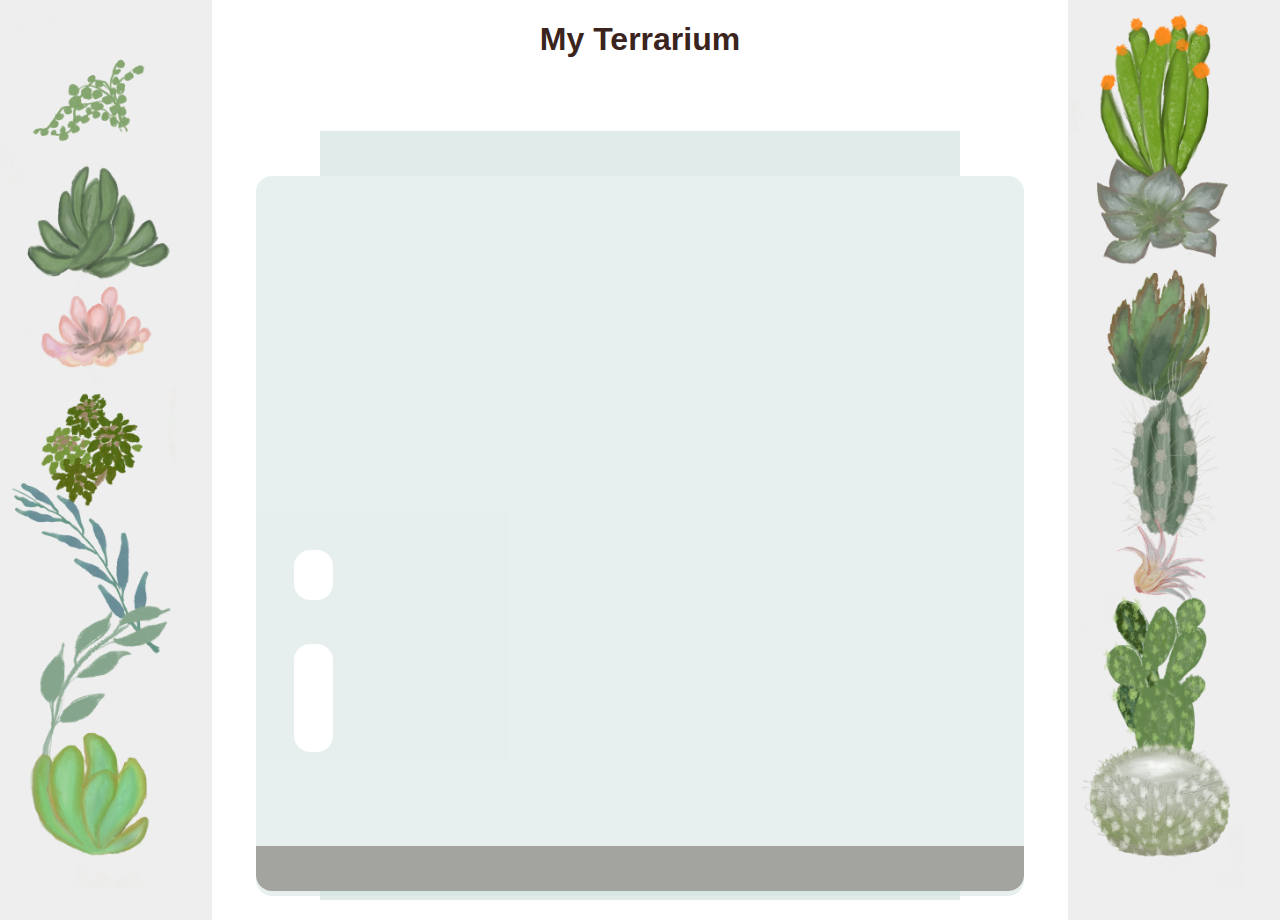
<file: html-basics/Terrarium/index.html>
<!DOCTYPE html>
<html lang="en">
    <head>
        <link rel="stylesheet" href="./styles.css" />
        <script src="./script.js" defer></script>

  <!-- The head has info about the meta data i.e title,charset,browser info, viewport info -->
  <title>Welcome to my Virtual Terrarium</title>
  
  <meta charset="utf-8" />
  <meta http-equiv="X-UA-Compatible" content="IE=edge" />
  <meta name="viewport" content="width=device-width", initial-scale=1" />
    </head>
  <body>
    <div id="page">
      <div id="left-container" class="container">
        <div class="plant-holder">
          <img
            class="plant"
            alt="plant"
            id="plant1"
            src="./images/plant1.png"
          />
        </div>
        <div class="plant-holder">
          <img
            class="plant"
            alt="plant"
            id="plant2"
            src="./images/plant2.png"
          />
        </div>
        <div class="plant-holder">
          <img
            class="plant"
            alt="plant"
            id="plant3"
            src="./images/plant3.png"
          />
        </div>
        <div class="plant-holder">
          <img
            class="plant"
            alt="plant"
            id="plant4"
            src="./images/plant4.png"
          />
        </div>
        <div class="plant-holder">
          <img
            class="plant"
            alt="plant"
            id="plant5"
            src="./images/plant5.png"
          />
        </div>
        <div class="plant-holder">
          <img
            class="plant"
            alt="plant"
            id="plant6"
            src="./images/plant6.png"
          />
        </div>
        <div class="plant-holder">
          <img
            class="plant"
            alt="plant"
            id="plant7"
            src="./images/plant7.png"
          />
        </div>
      </div>
      <div id="right-container" class="container">
        <div class="plant-holder">
          <img
            class="plant"
            alt="plant"
            id="plant8"
            src="./images/plant8.png"
          />
        </div>
        <div class="plant-holder">
          <img
            class="plant"
            alt="plant"
            id="plant9"
            src="./images/plant9.png"
          />
        </div>
        <div class="plant-holder">
          <img
            class="plant"
            alt="plant"
            id="plant10"
            src="./images/plant10.png"
          />
        </div>
        <div class="plant-holder">
          <img
            class="plant"
            alt="plant"
            id="plant11"
            src="./images/plant11.png"
          />
        </div>
        <div class="plant-holder">
          <img
            class="plant"
            alt="plant"
            id="plant12"
            src="./images/plant12.png"
          />
        </div>
        <div class="plant-holder">
          <img
            class="plant"
            alt="plant"
            id="plant13"
            src="./images/plant13.png"
          />
        </div>
        <div class="plant-holder">
          <img
            class="plant"
            alt="plant"
            id="plant14"
            src="./images/plant14.png"
          />
        </div>
      </div>
    </div>
    <h1>My Terrarium</h1>

    <div id="terrarium">
        <div class="jar-top"></div>
        <div class="jar-walls">
            <div class="jar-glossy-long"></div>
            <div class="jar-glossy-short"></div>
        </div>
        <div class="dirt"></div>
        <div class="jar-bottom"></div>
    </div>
  </body>
</html>
</file>
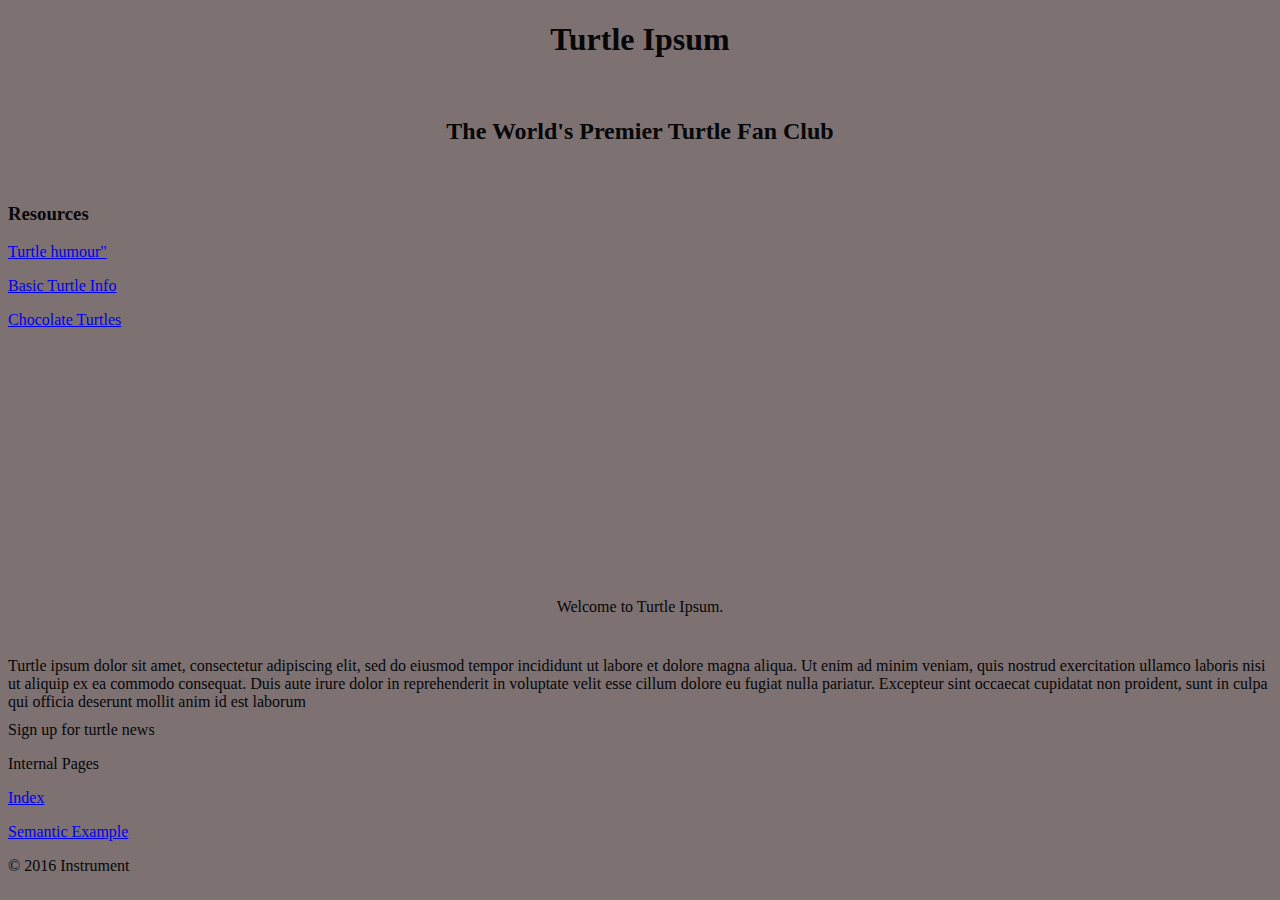
<file: accessibility_practice/accessibility_practice.html>
<!DOCTYPE html>
<html>
  <head>
    <title>
      Example
    </title>
    <link href='styles.css' rel='stylesheet' type='text/css'>
  </head>
  <body>
   
    <div class="site-header">
      <h1 class="site-title">Turtle Ipsum</h1>
      <h2 class="site-subtitle">The World's Premier Turtle Fan Club</h2>
    </div>
    
    <div class="main-nav">
      <h3 class="nav-header">Resources</h3>
      <div class="nav-list">
        <p class="nav-item nav-item-bull"><a href="https://www.youtube.com/watch?v=CMNry4PE93Y">Turtle humour"</a></p>
        <p class="nav-item nav-item-bull"><a href="https://en.wikipedia.org/wiki/Turtle">Basic Turtle Info</a></p>
        <p class="nav-item nav-item-bull"><a href="https://en.wikipedia.org/wiki/Turtles_(chocolate)">Chocolate Turtles</a></p>
      </div>
    </div>
    <div class="main-content">
      <div>
        <p class="page-title">Welcome to Turtle Ipsum. 
        </p>
        <p class="article-text">
          Turtle ipsum dolor sit amet, consectetur adipiscing elit, sed do eiusmod tempor incididunt ut labore et dolore magna aliqua. Ut enim ad minim veniam, quis nostrud exercitation ullamco laboris nisi ut aliquip ex ea commodo consequat. Duis aute irure dolor in reprehenderit in voluptate velit esse cillum dolore eu fugiat nulla pariatur. Excepteur sint occaecat cupidatat non proident, sunt in culpa qui officia deserunt mollit anim id est laborum
        </p>
      </div>
    </div>
    <div class="footer">
      <div class="footer-section">
        <span class="button">Sign up for turtle news</span>
      </div><div class="footer-section">
        <p class="nav-header footer-title">
          Internal Pages
        </p>
        <div class="nav-list">
          <p class="nav-item nav-item-bull"><a href="../">Index</a></p>
          <p class="nav-item nav-item-bull"><a href="../semantic">Semantic Example</a></p>
        </div>
      </div>
      <p class="footer-copyright">&copy; 2016 Instrument</span>
    </div>
  </body>
</html>
</file>
<file: html-basics/Terrarium/styles.css>
body {
  font-family: helvetica, arial, sans-serif;
}

h1 {
  color: #3a241d !important;
  text-align: center;
}

.container {
  background-color: #eee;
  width: 15%;
  top: 0px;
  position: absolute;
  height: 100%;
  padding: 10px;
}

#left-container {
  left: 0px;
}

#right-container {
  right: 0px;
}

.plant-holder {
  position: relative;
  height: 13%;
  left: -10px;
}

.plant {
  position: absolute;
  max-width: 150%;
  max-height: 150%;
  z-index: 2;
}

.jar-walls {
  height: 80%;
  width: 60%;
  background: #d1e1df;
  border-radius: 1rem;
  position: absolute;
  bottom: 0.5%;
  left: 20%;
  opacity: 0.5;
  z-index: 1;
}

.jar-top {
  width: 50%;
  height: 5%;
  background: #d1e1df;
  position: absolute;
  bottom: 80.5%;
  left: 25%;
  opacity: 0.7;
  z-index: 1;
}

.jar-bottom {
  width: 50%;
  height: 1%;
  background: #d1e1df;
  position: absolute;
  bottom: 0%;
  left: 25%;
  opacity: 0.7;
}

.dirt {
  width: 60%;
  height: 5%;
  background: #3a241d;
  position: absolute;
  border-radius: 0 0 1rem 1rem;
  bottom: 1%;
  left: 20%;
  opacity: 0.7;
  z-index: -1;
}

.jar-glossy-long {
    background: white;
    width: 5%;
    height: 15%;
    position: absolute;
    border-radius: 1rem 1rem 1rem 1rem ;
    bottom: 20%;
    left: 5%;
    opacity: 1;
}

.jar-glossy-short {
    background: white;
    width: 5%;
    height: 7%;
    position: absolute;
    border-radius: 1rem 1rem 1rem 1rem ;
    bottom: 41%;
    left: 5%;
    opacity: 1;
}
</file>
<file: accessibility_practice/styles.css>
body {background-color:#7e7171;
color:#050709;}

.site-header{

    text-align: center;
    
}

.site-header h2{

    text-align: center;
    padding: 3%;
    
}



.page-title{
    
    padding-top: 20%;
    text-align: center;
}

.article-text{

    padding-top: 2%;

}

.footer{
    position: absolute;
    bottom: 1%;
}
</file>
